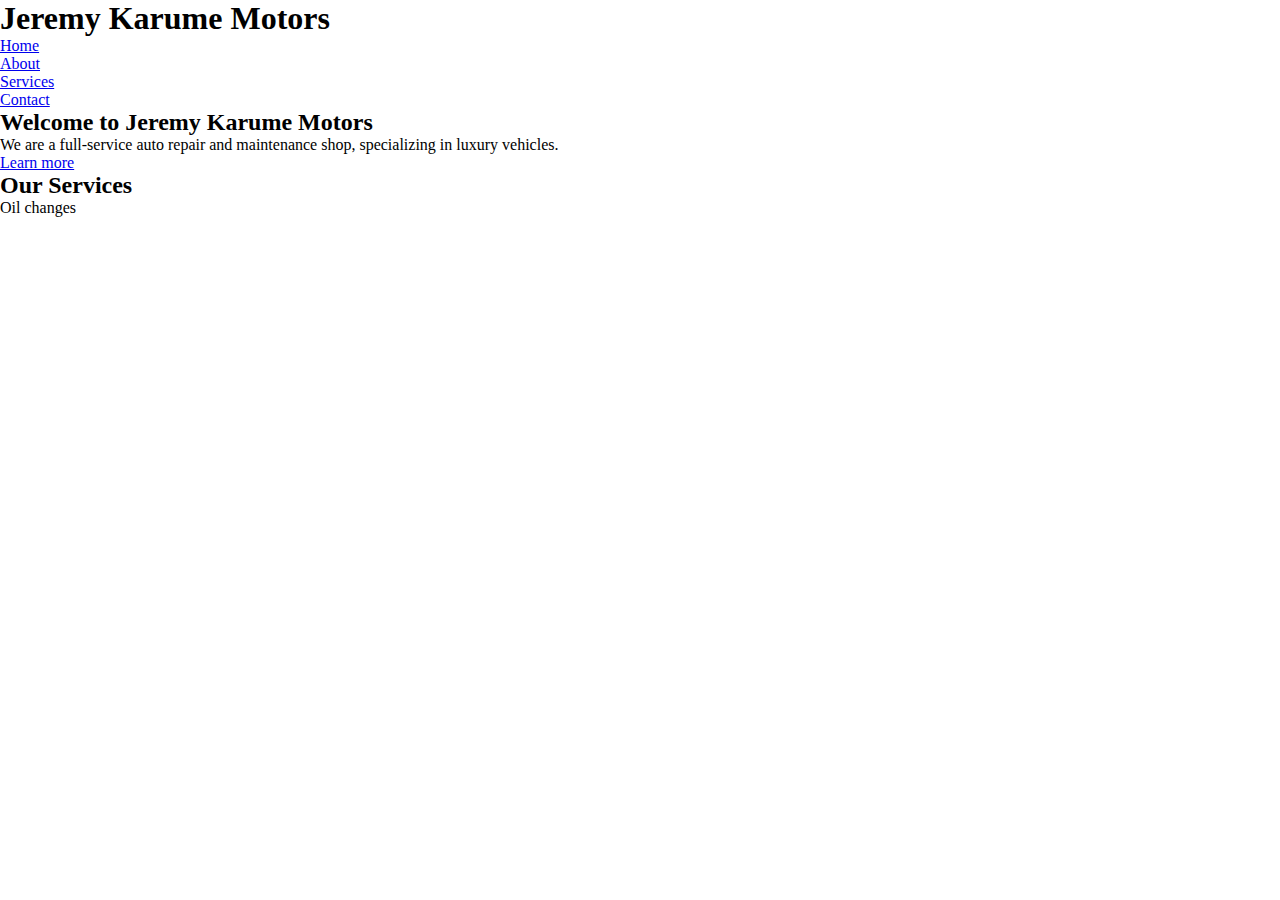
<file: index.html>
<!DOCTYPE html>
<html>
<head>
	<title>Jeremy Karume Motors</title>
	<link rel="stylesheet" type="text/css" href="style.css">
</head>
<body>
	<header>
		<h1>Jeremy Karume Motors</h1>
		<nav>
			<ul>
				<li><a href="#">Home</a></li>
				<li><a href="#">About</a></li>
				<li><a href="#">Services</a></li>
				<li><a href="#">Contact</a></li>
			</ul>
		</nav>
	</header>
	<main>
		<section>
			<h2>Welcome to Jeremy Karume Motors</h2>
			<p>We are a full-service auto repair and maintenance shop, specializing in luxury vehicles.</p>
			<a href="#">Learn more</a>
		</section>
		<section>
			<h2>Our Services</h2>
			<ul>
				<li>Oil changes
</file>
<file: style.css>
*{
    margin: 0;
    padding: 0;

}
.header{
    min-height: 100vh;
    width: 100%;
    background-image: linear-gradient(rgba(4,9,30,0,7)(rgba(4,9,30,0,7)),url("img");
}
</file>
